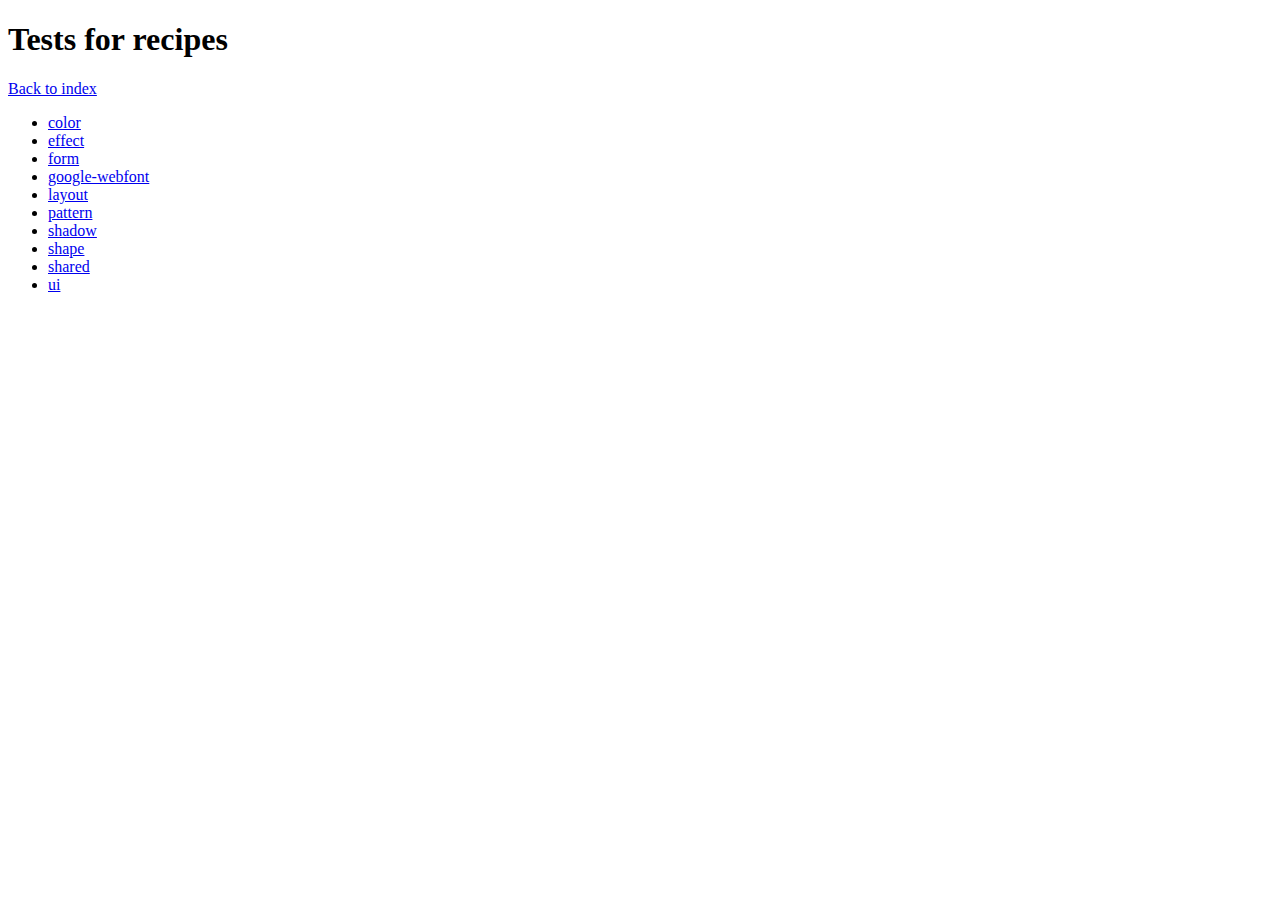
<file: touch/resources/themes/vendor/compass-recipes/tests/recipes/index.html>
<!doctype html>
<h1>Tests for recipes</h1>

<a href="../">Back to index</a>

<ul>
    <li><a href="color">color</a></li>
    <li><a href="effect">effect</a></li>
    <li><a href="form">form</a></li>
    <li><a href="google-webfont">google-webfont</a></li>
    <li><a href="layout">layout</a></li>
    <li><a href="pattern">pattern</a></li>
    <li><a href="shadow">shadow</a></li>
    <li><a href="shape">shape</a></li>
    <li><a href="shared">shared</a></li>
    <li><a href="ui">ui</a></li>
</ul>
</file>
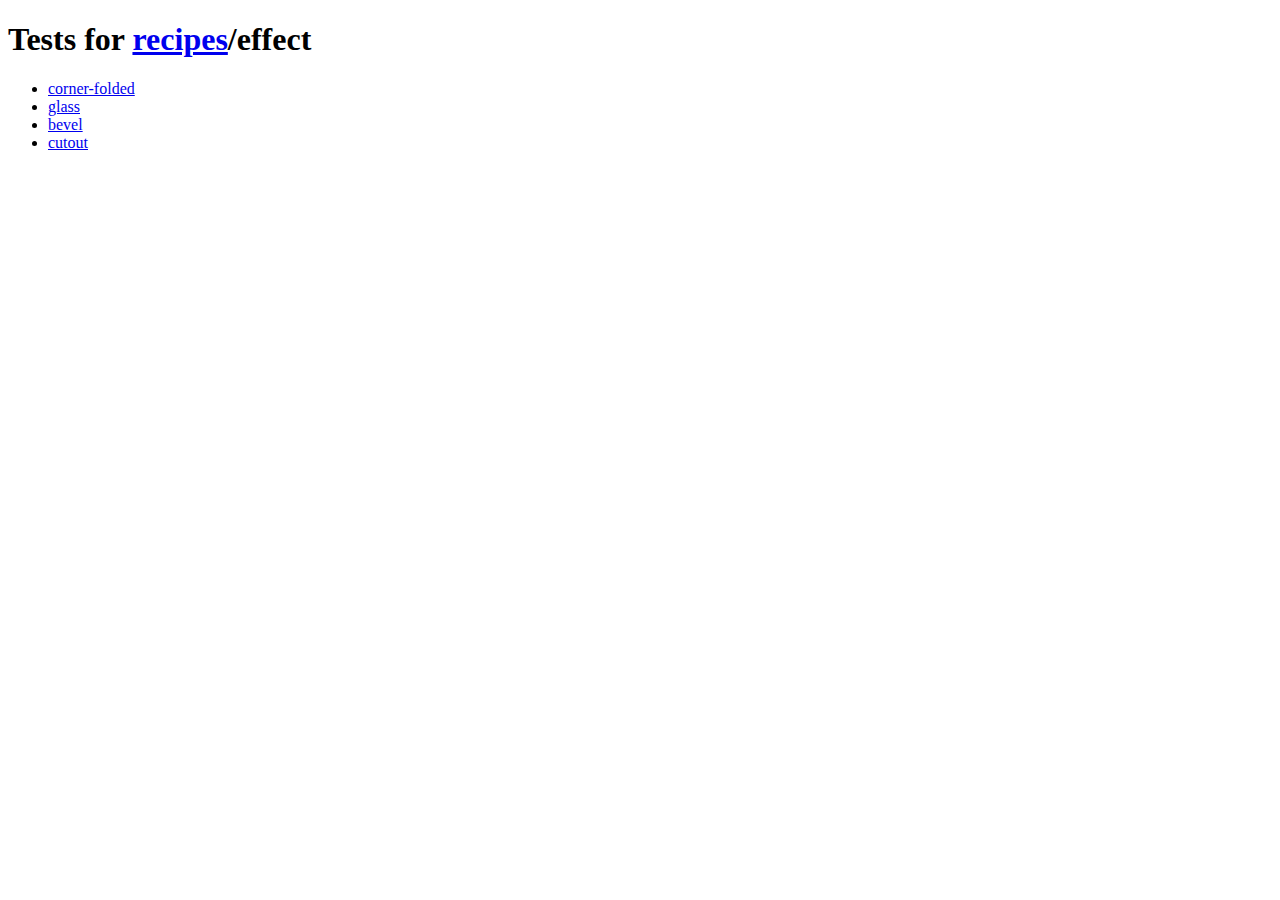
<file: touch/resources/themes/vendor/compass-recipes/tests/recipes/effect/index.html>
<!doctype html>
<h1>Tests for <a href="../">recipes</a>/effect</h1>

<ul>
    <li><a href="corner-folded">corner-folded</a></li>
    <li><a href="glass">glass</a></li>
    <li><a href="bevel">bevel</a></li>
    <li><a href="cutout">cutout</a></li>

</ul>
</file>
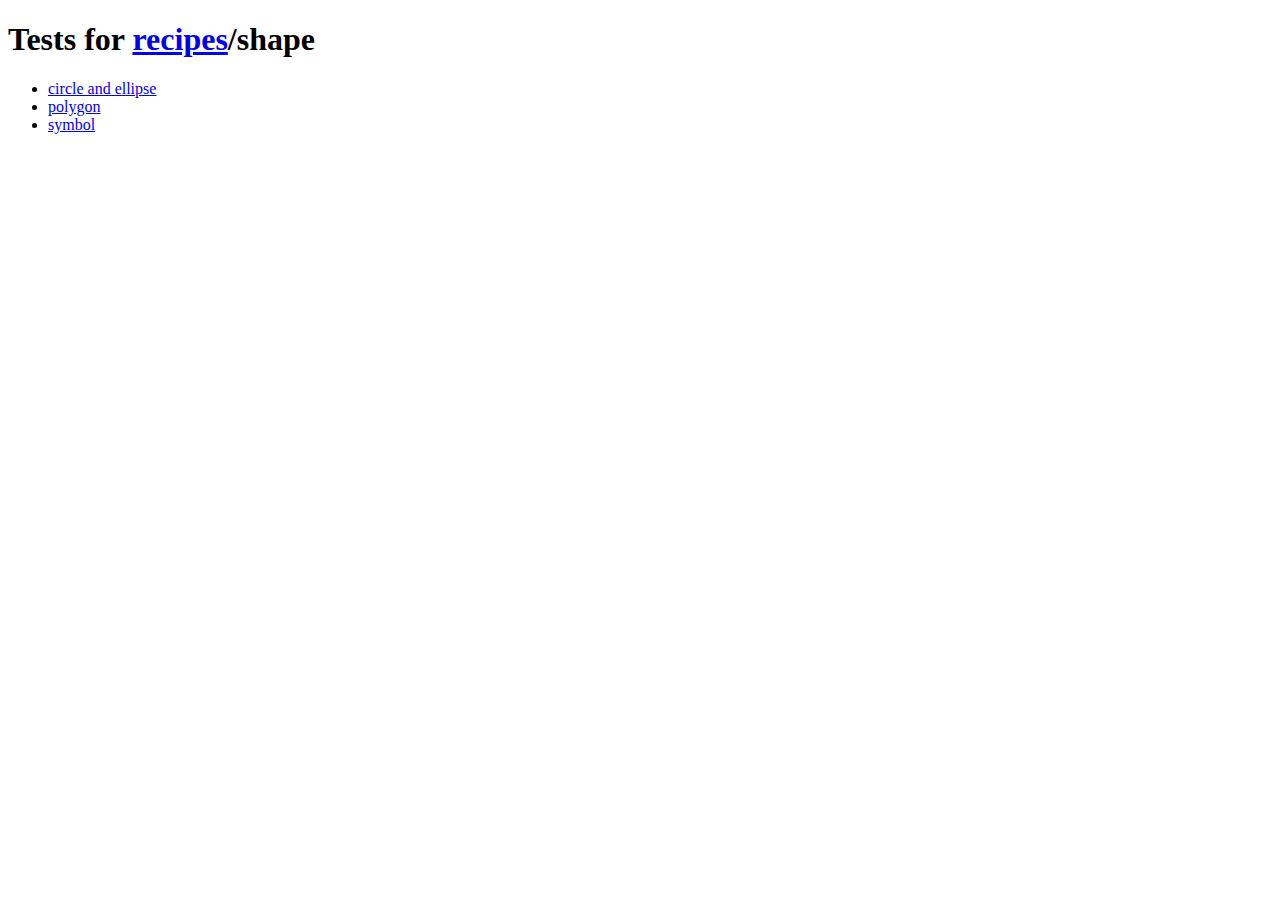
<file: touch/resources/themes/vendor/compass-recipes/tests/recipes/shape/index.html>
<!doctype html>
<h1>Tests for <a href="../">recipes</a>/shape</h1>

<ul>
    <li><a href="ellipse">circle and ellipse</a></li>
    <li><a href="polygon">polygon</a></li>
    <li><a href="symbol">symbol</a></li>
</ul>
</file>
